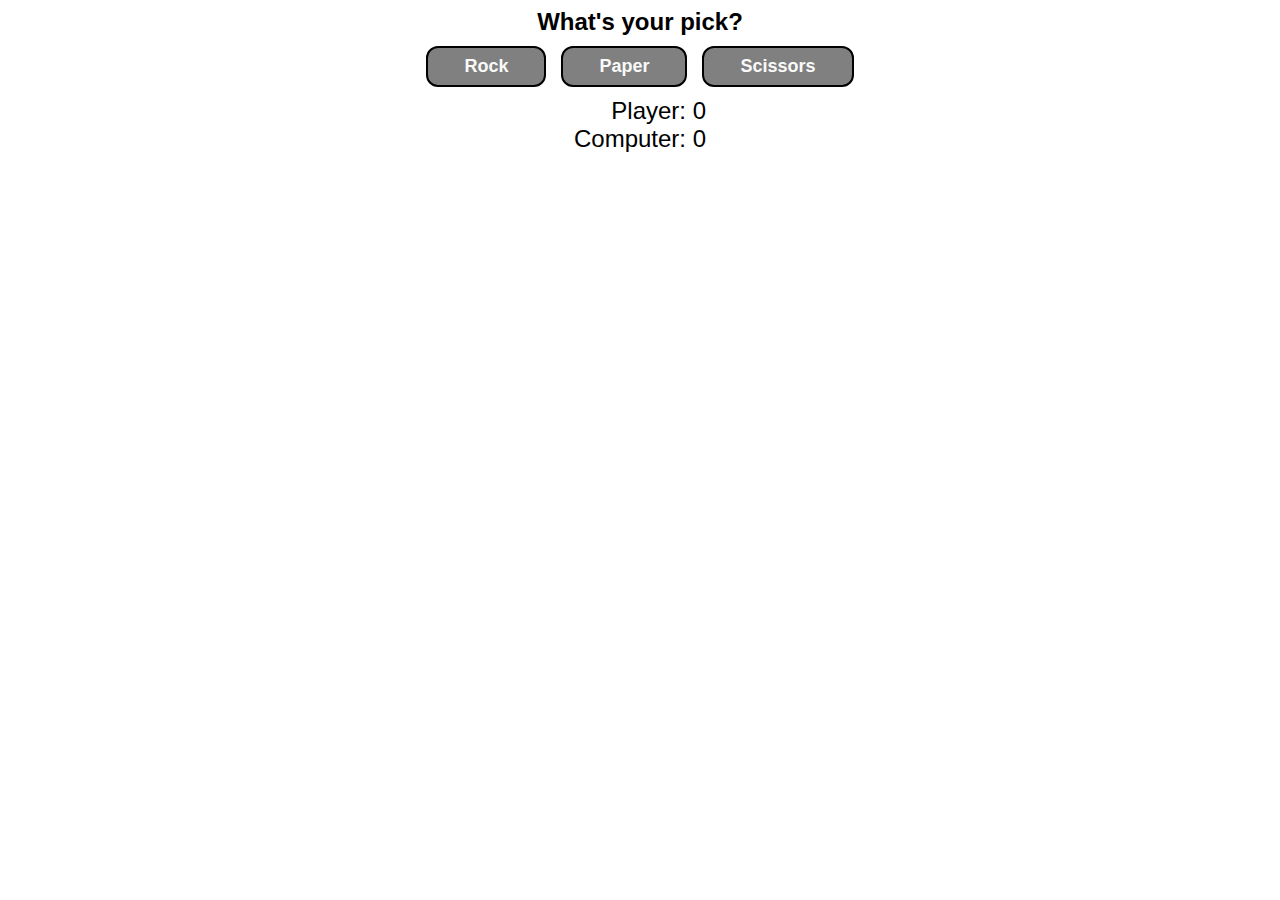
<file: index.html>
<!DOCTYPE html>
<html lang="en">
<head>
    <meta charset="UTF-8">
    <meta http-equiv="X-UA-Compatible" content="IE=edge">
    <meta name="viewport" content="width=device-width, initial-scale=1.0">
    <link rel="stylesheet"  href="styles.css"></link>
    <script src="./rock-paper-scissors.js" defer></script>
    <title>Rock Paper Scissors</title>
</head>
<body>
    <div id="container"></div>
    <div id="buttons">
        <button id="rock" class="button">Rock</button>
        <button id="paper" class="button">Paper</button>
        <button id="scissors" class="button">Scissors</button>
    </div>
    <div id="score-box">
        <div id="scores"></div>
    </div>
    <div id="end">
        <div id="game-over"></div>
        <div id="new-game"></div>
    </div>
</body>
</html>
</file>
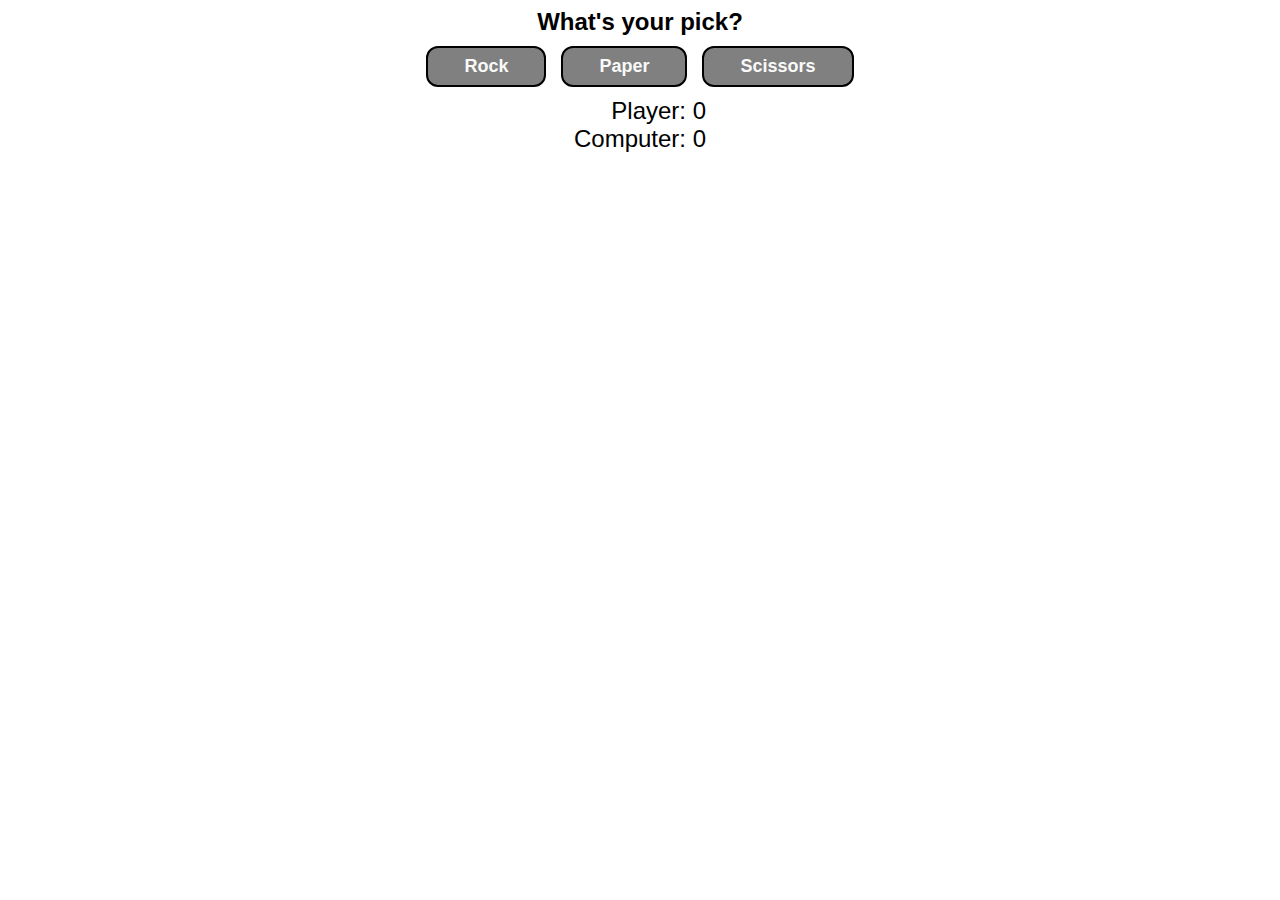
<file: rock-paper-scissors.html>
<!DOCTYPE html>
<html lang="en">
<head>
    <meta charset="UTF-8">
    <meta http-equiv="X-UA-Compatible" content="IE=edge">
    <meta name="viewport" content="width=device-width, initial-scale=1.0">
    <link rel="stylesheet"  href="styles.css"></link>
    <script src="./rock-paper-scissors.js" defer></script>
    <title>Rock Paper Scissors</title>
</head>
<body>
    <div id="container"></div>
    <div id="buttons">
        <button id="rock" class="button">Rock</button>
        <button id="paper" class="button">Paper</button>
        <button id="scissors" class="button">Scissors</button>
    </div>
    <div id="score-box">
        <div id="scores"></div>
    </div>
    <div id="end">
        <div id="game-over"></div>
        <div id="new-game"></div>
    </div>
</body>
</html>
</file>
<file: styles.css>
body {
    font-family: Helvetica;
    text-align: center;
}

#buttons {
    display: flex;
    justify-content: center;
    align-items: center;
    text-align: center;
    padding: 10px;
    gap: 15px;
    margin: auto;
}

button {
    background-color: gray;
    color: #F9FAF8;
    border: 2px solid #000000;
    font-size: 18px;
    font-weight: bold;
    padding: 8px 36px;
    border-radius: 12px;
}

#end {
    display: flex;
    justify-content: center;
    align-items: center;
    margin: 10px auto;
    gap: 20px;
}

.content, .winner-message {
    font-size: 24px;
    font-weight: bold;
}

#score-box {
    display: flex;
    justify-content: center;
}

#scores {
    display: flex;
    flex-direction: column;
    align-items: flex-end;
    font-size: 24px;
}
</file>
